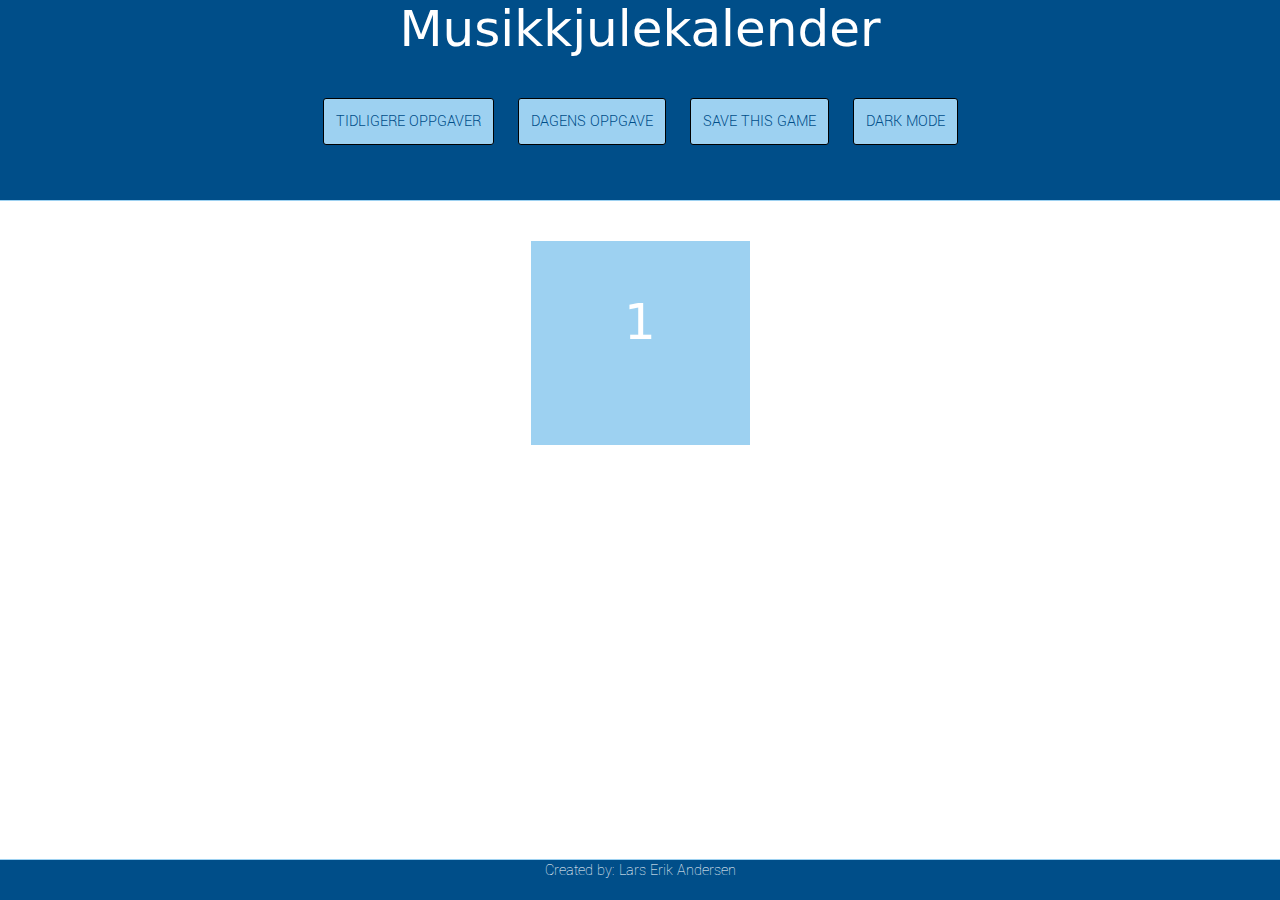
<file: Memory/memory.html>
<!DOCTYPE html>
<html>
  
<head>
  <title>Musikkjulekalender</title>
  <link href="https://fonts.googleapis.com/css?family=Yantramanav:100,300,400,500,700,900" rel="stylesheet">
  <link rel="stylesheet" type="text/css" href="Resources/CSS/style.css">
  
</head>

<body>
    <header>
     
    <div><h1>Musikkjulekalender</h1></div>
  
  <div class="actions">
    <a href="tidligere.html">Tidligere oppgaver</a>
    <a href="memory.html">Dagens oppgave</a>
    <a href="#">Save This Game</a>
    <button class="button" onclick = "myFunction()">Dark Mode</button>
  </div>
    </header>
    
    

<script src = "Resources/myScript.js"></script>

    <div class="snowflakes" aria-hidden="true">
        <div class="snowflake">
        ❅
        </div>
        <div class="snowflake">
        ❅
        </div>
        <div class="snowflake">
        ❆
        </div>
        <div class="snowflake">
        ❄
        </div>
        <div class="snowflake">
        ❅
        </div>
        <div class="snowflake">
        ❆
        </div>
        <div class="snowflake">
        ❄
        </div>
        <div class="snowflake">
        ❅
        </div>
        <div class="snowflake">
        ❆
        </div>
        <div class="snowflake">
        ❄
        </div>
      </div>
  
  
  

<div id="gameboard">
<div class="card">
    <h1>1</h1>
</div>
</div>

    
    
    

            

<footer id="footer"><p>Created by: Lars Erik Andersen</p></footer>      
</body>
</html>
</file>
<file: Memory/Resources/CSS/style.css>
header{
    background-color: #004E89;
    position: relative;
    height: 200px;
    top: 0;
    border-bottom: 1px solid #9DD1F1;
    
}

  
#footer {
    position: fixed;
    bottom: 0;
    width: 100%;
    height: 2.5rem;            /* Footer height */
    background-color: rgb(0, 78, 137);
    border-top: 1px solid #9DD1F1;
  }
body {
    background-color: rgb(255, 255, 255);
    margin: 0px;
    
  }
.dark-mode{
    background-color: rgb(0, 78, 137);
    margin: 0px;
    

}
.button{
    background-color: #9DD1F1;
    border-radius: 3px;
    color: #004E89;
    font-family: 'Yantramanav', sans-serif;
    font-size: 16px;
    font-weight: 300;
    display: inline-block;
    margin: 10px;
    padding: 12px;
    text-align: center;
    text-decoration: none;
    text-transform: uppercase;
    border: 1px solid black;
  
}
  h1 {
    color: #ffffff;
    font-family: system-ui, -apple-system, BlinkMacSystemFont, 'Segoe UI', Roboto, Oxygen, Ubuntu, Cantarell, 'Open Sans', 'Helvetica Neue', sans-serif, sans-serif;
    font-size: 50px;
    font-weight: 400;
    margin: 0;
    text-align: center;
  }
  
  h2 {
    color: #AAA;
    font-family: 'Yantramanav', sans-serif;
    font-size: 16px;
    font-weight: 100;
    letter-spacing: 2px;
    margin: 0;
    text-align: center;
    text-transform: uppercase;
  }
  
  p {
    color: #ffffff;
    font-family: 'Yantramanav', sans-serif;
    font-size: 16px;
    font-weight: 100;
    margin: 0;
    text-align: center;
  }
  
  .actions {
    text-align: center;
    margin-top: 30px;
    
  }
  
  .actions a {
    background-color: #9DD1F1;
    border-radius: 3px;
    color: #004E89;
    font-family: 'Yantramanav', sans-serif;
    font-size: 16px;
    font-weight: 300;
    display: inline-block;
    margin: 10px;
    padding: 12px;
    text-align: center;
    text-decoration: none;
    text-transform: uppercase;
    border: 1px solid black;
  }
  
  #gameboard {
    position: relative;
    text-align: center;
    top: 30px;
    
    max-width: 1000px;
    margin: auto;
  }
  
  .card {
    
    border: 2px solid #9DD1F1;
    display: inline-block;
    height: 200px;
    margin-top: 10px;
    padding: 30px auto;
    text-align: center;
    width: 215px;
    background-color: #9DD1F1;
  }
  
  .card:hover {
    background-color: #004E89;
    border-color: #9DD1F1;
  }
  
  .card img {
    padding-top: 40px;
  }
  .card h1{
    padding-top: 50px;
    
  }
  .snowflake {
    color: #fff;
    font-size: 1em;
    font-family: Arial;
    text-shadow: 0 0 1px #000;
  }
  @-webkit-keyframes snowflakes-fall{0%{top:-10%}100%{top:100%}}@-webkit-keyframes snowflakes-shake{0%,100%{-webkit-transform:translateX(0);transform:translateX(0)}50%{-webkit-transform:translateX(80px);transform:translateX(80px)}}@keyframes snowflakes-fall{0%{top:-10%}100%{top:100%}}@keyframes snowflakes-shake{0%,100%{transform:translateX(0)}50%{transform:translateX(80px)}}.snowflake{position:fixed;top:-10%;z-index:9999;-webkit-user-select:none;-moz-user-select:none;-ms-user-select:none;user-select:none;cursor:default;-webkit-animation-name:snowflakes-fall,snowflakes-shake;-webkit-animation-duration:10s,3s;-webkit-animation-timing-function:linear,ease-in-out;-webkit-animation-iteration-count:infinite,infinite;-webkit-animation-play-state:running,running;animation-name:snowflakes-fall,snowflakes-shake;animation-duration:10s,3s;animation-timing-function:linear,ease-in-out;animation-iteration-count:infinite,infinite;animation-play-state:running,running}.snowflake:nth-of-type(0){left:1%;-webkit-animation-delay:0s,0s;animation-delay:0s,0s}.snowflake:nth-of-type(1){left:10%;-webkit-animation-delay:1s,1s;animation-delay:1s,1s}.snowflake:nth-of-type(2){left:20%;-webkit-animation-delay:6s,.5s;animation-delay:6s,.5s}.snowflake:nth-of-type(3){left:30%;-webkit-animation-delay:4s,2s;animation-delay:4s,2s}.snowflake:nth-of-type(4){left:40%;-webkit-animation-delay:2s,2s;animation-delay:2s,2s}.snowflake:nth-of-type(5){left:50%;-webkit-animation-delay:8s,3s;animation-delay:8s,3s}.snowflake:nth-of-type(6){left:60%;-webkit-animation-delay:6s,2s;animation-delay:6s,2s}.snowflake:nth-of-type(7){left:70%;-webkit-animation-delay:2.5s,1s;animation-delay:2.5s,1s}.snowflake:nth-of-type(8){left:80%;-webkit-animation-delay:1s,0s;animation-delay:1s,0s}.snowflake:nth-of-type(9){left:90%;-webkit-animation-delay:3s,1.5s;animation-delay:3s,1.5s}.snowflake:nth-of-type(10){left:25%;-webkit-animation-delay:2s,0s;animation-delay:2s,0s}.snowflake:nth-of-type(11){left:65%;-webkit-animation-delay:4s,2.5s;animation-delay:4s,2.5s}
</file>
